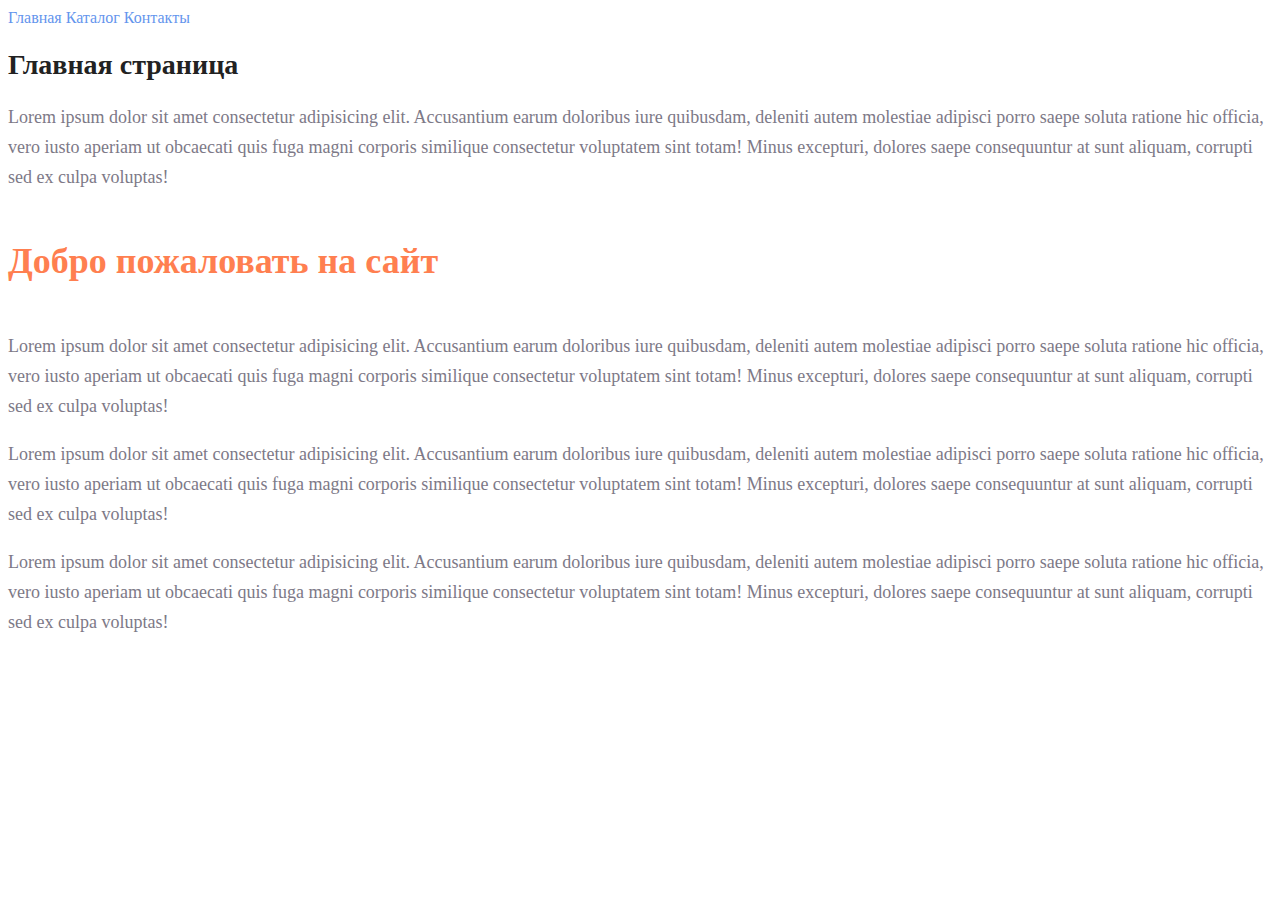
<file: index.html>
<!DOCTYPE html>
<html lang="en">
<head>
  <meta charset="UTF-8">
  <meta http-equiv="X-UA-Compatible" content="IE=edge">
  <meta name="viewport" content="width=device-width, initial-scale=1.0">
  <link rel="stylesheet" href="./style.css">
  <title>Главная</title>
</head>
<body>
  <nav>
    <a class="menu" href="./index.html">Главная</a>
    <a class="menu" href="./Homework1_/catalog.html">Каталог</a>
    <a class="menu" href="./contacts/contacts.html">Контакты</a>
  </nav>
  <h1 class="headerFirst">Главная страница</h1>
  <p class="text">Lorem ipsum dolor sit amet consectetur adipisicing elit. Accusantium earum doloribus iure quibusdam, deleniti autem molestiae adipisci porro saepe soluta ratione hic officia, vero iusto aperiam ut obcaecati quis fuga magni corporis similique consectetur voluptatem sint totam! Minus excepturi, dolores saepe consequuntur at sunt aliquam, corrupti sed ex culpa voluptas!</p>
  <h2 class="headerSecond">Добро пожаловать на сайт</h2>
  <p class="text">Lorem ipsum dolor sit amet consectetur adipisicing elit. Accusantium earum doloribus iure quibusdam, deleniti autem molestiae adipisci porro saepe soluta ratione hic officia, vero iusto aperiam ut obcaecati quis fuga magni corporis similique consectetur voluptatem sint totam! Minus excepturi, dolores saepe consequuntur at sunt aliquam, corrupti sed ex culpa voluptas!</p>
  <p class="text">Lorem ipsum dolor sit amet consectetur adipisicing elit. Accusantium earum doloribus iure quibusdam, deleniti autem molestiae adipisci porro saepe soluta ratione hic officia, vero iusto aperiam ut obcaecati quis fuga magni corporis similique consectetur voluptatem sint totam! Minus excepturi, dolores saepe consequuntur at sunt aliquam, corrupti sed ex culpa voluptas!</p>
  <p class="text">Lorem ipsum dolor sit amet consectetur adipisicing elit. Accusantium earum doloribus iure quibusdam, deleniti autem molestiae adipisci porro saepe soluta ratione hic officia, vero iusto aperiam ut obcaecati quis fuga magni corporis similique consectetur voluptatem sint totam! Minus excepturi, dolores saepe consequuntur at sunt aliquam, corrupti sed ex culpa voluptas!</p>
</body>
</html>
</file>
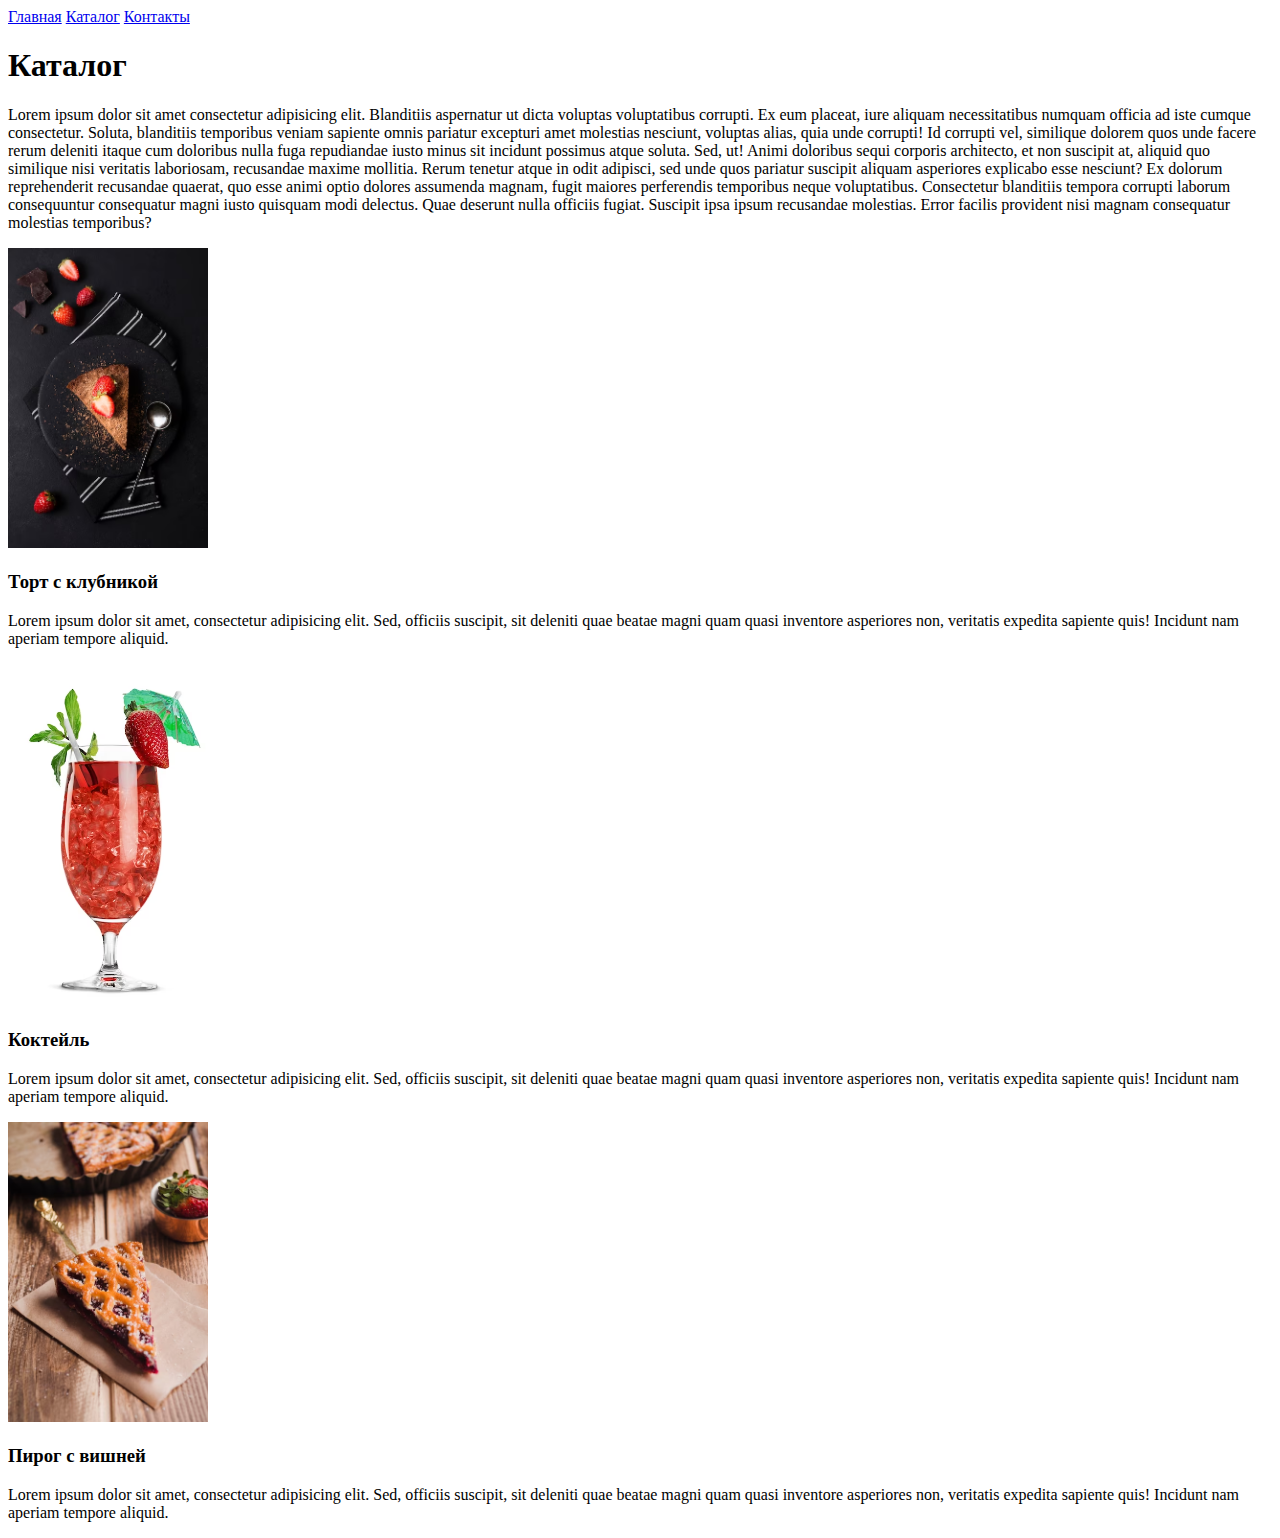
<file: Homework1 /catalog.html>
<!DOCTYPE html>
<html lang="en">
  <head>
    <meta charset="UTF-8" />
    <meta name="viewport" content="width=device-width, initial-scale=1.0" />
    <title>Document</title>
  </head>
  <body>
    <a href="../index.html">Главная</a>
    <a href="catalog.html">Каталог</a>
    <a href="#">Контакты</a>
    <h1>Каталог</h1>
    <p>
      Lorem ipsum dolor sit amet consectetur adipisicing elit. Blanditiis
      aspernatur ut dicta voluptas voluptatibus corrupti. Ex eum placeat, iure
      aliquam necessitatibus numquam officia ad iste cumque consectetur. Soluta,
      blanditiis temporibus veniam sapiente omnis pariatur excepturi amet
      molestias nesciunt, voluptas alias, quia unde corrupti! Id corrupti vel,
      similique dolorem quos unde facere rerum deleniti itaque cum doloribus
      nulla fuga repudiandae iusto minus sit incidunt possimus atque soluta.
      Sed, ut! Animi doloribus sequi corporis architecto, et non suscipit at,
      aliquid quo similique nisi veritatis laboriosam, recusandae maxime
      mollitia. Rerum tenetur atque in odit adipisci, sed unde quos pariatur
      suscipit aliquam asperiores explicabo esse nesciunt? Ex dolorum
      reprehenderit recusandae quaerat, quo esse animi optio dolores assumenda
      magnam, fugit maiores perferendis temporibus neque voluptatibus.
      Consectetur blanditiis tempora corrupti laborum consequuntur consequatur
      magni iusto quisquam modi delectus. Quae deserunt nulla officiis fugiat.
      Suscipit ipsa ipsum recusandae molestias. Error facilis provident nisi
      magnam consequatur molestias temporibus?
    </p>
    <img
      src="../img/top-view-tasty-cake-with-strawberry-plate_23-2148622354.avif"
      alt="Торт с клубникой"
      width="200"
    />
    <h3>Торт с клубникой</h3>
    <p class="text">
      Lorem ipsum dolor sit amet, consectetur adipisicing elit. Sed, officiis
      suscipit, sit deleniti quae beatae magni quam quasi inventore asperiores
      non, veritatis expedita sapiente quis! Incidunt nam aperiam tempore
      aliquid.
    </p>
    <img
      src="../img/glass-alcohol-cocktail-background_488220-42347.avif"
      alt="Коктейль"
      width="200"
    />
    <h3>Коктейль</h3>
    <p class="text">
      Lorem ipsum dolor sit amet, consectetur adipisicing elit. Sed, officiis
      suscipit, sit deleniti quae beatae magni quam quasi inventore asperiores
      non, veritatis expedita sapiente quis! Incidunt nam aperiam tempore
      aliquid.
    </p>
    <img
      src="../img/slice-tasty-tart-with-jam_23-2147802436.avif"
      alt="Пирог с вишней"
      width="200"
    />
    <h3>Пирог с вишней</h3>
    <p class="text">
      Lorem ipsum dolor sit amet, consectetur adipisicing elit. Sed, officiis
      suscipit, sit deleniti quae beatae magni quam quasi inventore asperiores
      non, veritatis expedita sapiente quis! Incidunt nam aperiam tempore
      aliquid.
    </p>
  </body>
</html>
</file>
<file: style.css>
a {
  text-decoration: none;
}

.menu {
  color: cornflowerblue;
  font-size: 16px;
  line-height: 20px; /* высота пространства между строками */
}

.headerFirst {
  color: #222222;
  font-size: 28px;
  line-height: 36px;
  font-weight: bold;
  }

.text {
  font-style: normal;
  font-weight: 300;
  font-size: 18px;
  line-height: 30px;
  color: #7D7987
}

.headerSecond {
  color: coral;
  font-style: normal;
  font-weight: 700;
  font-size: 36px;
  line-height: 80px;
}
</file>
